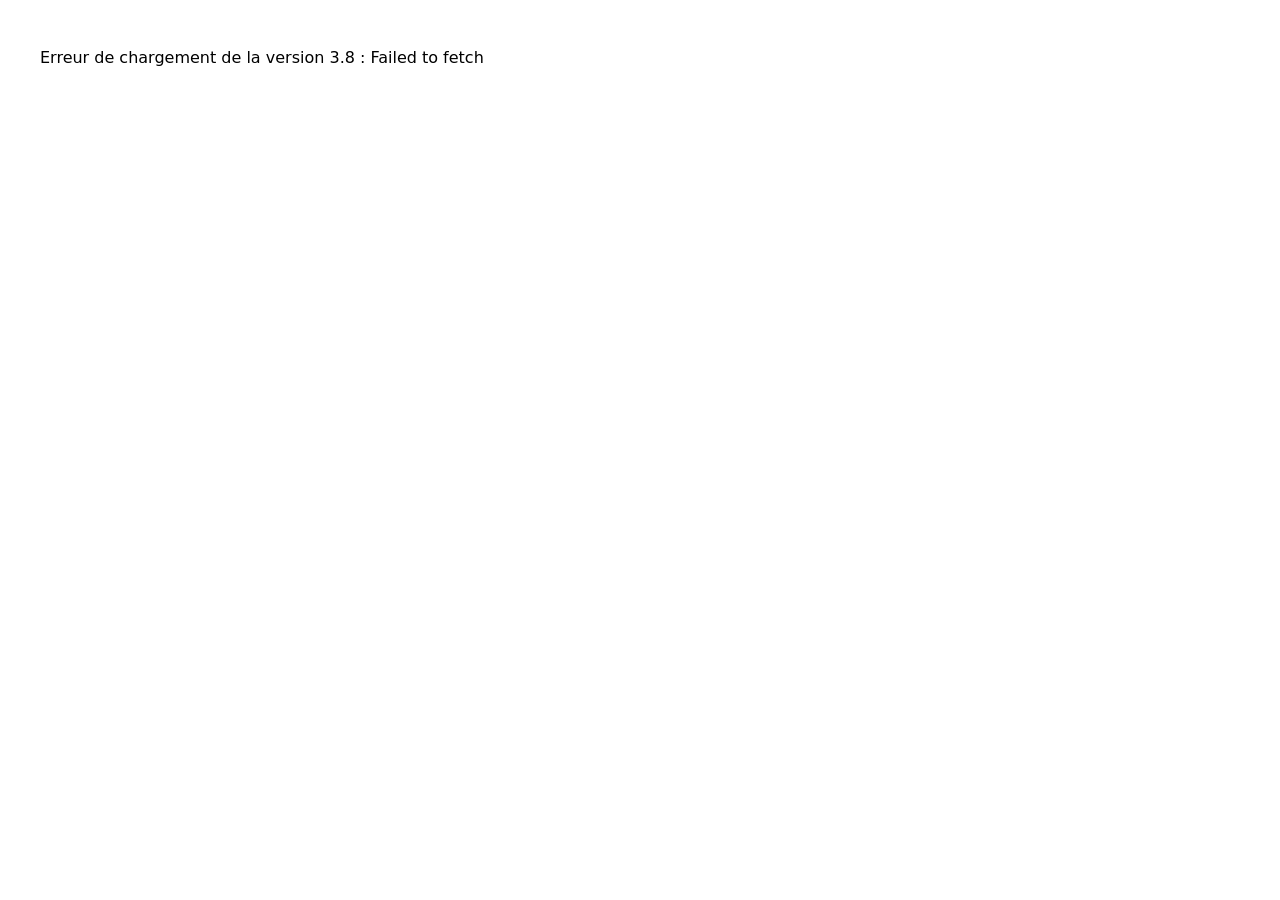
<file: index.html>
<!DOCTYPE html>
<html lang="fr">
<head>
<meta charset="UTF-8">
<meta name="viewport" content="width=device-width, initial-scale=1.0">
<title>Chargement de Fassbinder Explorer — Version 3.8</title>
</head>
<body>
<p id="v30-loader" style="font-family:system-ui,sans-serif;padding:2rem">Chargement de la version 3.8 corrigée…</p>
<script>
(async function loadVersion30(){
  const sourceUrl = 'https://raw.githubusercontent.com/Fhammerli/Frise-Fassbinder/43ad86c811f5e1e5841df72d5430a839d53a3450/index.html';

  const learningCSS = String.raw`
<style id="learning-tools-style">
  .learning-tools{display:flex;align-items:center;gap:9px;flex-wrap:wrap;margin-top:22px;}
  .learning-tools .people-index-button,.learning-tools .film-index-button,.learning-tool-button{
    margin-top:0;display:inline-flex;align-items:center;gap:9px;padding:10px 15px;
    border:1px solid #C7D4DE;border-radius:999px;background:#fff;color:#1D3448;
    font-family:'IBM Plex Mono',monospace;font-size:11px;letter-spacing:.03em;
    cursor:pointer;box-shadow:0 5px 16px rgba(20,38,52,.06);
  }
  .learning-tool-button:hover{border-color:var(--accent);color:var(--accent-deep);}
  .learning-tool-button:focus-visible{outline:2px solid var(--accent);outline-offset:3px;}
  .learning-overlay{position:fixed;inset:0;z-index:1199;background:rgba(14,27,38,.44);backdrop-filter:blur(3px);opacity:0;pointer-events:none;transition:opacity .22s ease;}
  .learning-overlay.open{opacity:1;pointer-events:auto;}
  .learning-drawer{position:fixed;z-index:1200;top:0;right:0;height:100vh;width:min(720px,96vw);background:#fff;box-shadow:-18px 0 55px rgba(18,32,45,.22);transform:translateX(102%);transition:transform .25s ease;overflow-y:auto;padding:28px 32px 44px;}
  .learning-drawer.open{transform:translateX(0);}
  .learning-close{position:sticky;top:0;margin-left:auto;display:flex;align-items:center;justify-content:center;width:38px;height:38px;border:1px solid #DCE3E8;border-radius:50%;background:#fff;color:#243A4B;font-size:23px;line-height:1;cursor:pointer;box-shadow:0 4px 14px rgba(22,40,54,.08);z-index:2;}
  .learning-kicker{font-family:'IBM Plex Mono',monospace;font-size:10px;letter-spacing:.13em;text-transform:uppercase;color:var(--accent);margin:18px 0 8px;}
  .learning-drawer h2{font-family:'Oswald',sans-serif;font-size:36px;line-height:1.08;margin:0;color:#1D3448;}
  .learning-intro{color:#667481;font-size:15px;line-height:1.6;margin:10px 0 22px;}
  .learning-toolbar{display:flex;gap:10px;align-items:center;flex-wrap:wrap;margin:0 0 22px;padding:14px;border:1px solid #DDE5EB;border-radius:12px;background:#F7F9FB;}
  .learning-toolbar select,.learning-toolbar button,.learning-toolbar label{font-family:'IBM Plex Mono',monospace;font-size:11px;}
  .learning-toolbar select{min-width:210px;max-width:100%;padding:9px 34px 9px 11px;border:1px solid #CAD5DE;border-radius:8px;background:#fff;color:#1D3448;}
  .learning-action{padding:9px 13px;border:1px solid #CAD5DE;border-radius:999px;background:#fff;color:#1D3448;cursor:pointer;}
  .learning-action.primary{border-color:var(--accent);background:var(--accent);color:#fff;}
  .learning-file-label{padding:9px 13px;border:1px dashed #AEBCC7;border-radius:999px;background:#fff;color:#536674;cursor:pointer;}
  .learning-file-label input{display:none;}
  .learning-status{font-family:'IBM Plex Mono',monospace;font-size:10.5px;color:#6A7883;width:100%;}
  .learning-status.err{color:var(--err);}.learning-status.ok{color:var(--ok);}
  .quiz-progress{font-family:'IBM Plex Mono',monospace;font-size:10.5px;color:#6C7984;margin-bottom:9px;}
  .quiz-card{border:1px solid #DCE4EA;border-top:5px solid var(--accent);border-radius:14px;background:#fff;padding:24px;box-shadow:0 10px 28px rgba(24,33,43,.06);}
  .quiz-question{font-size:20px;line-height:1.45;margin:0 0 18px;color:#1D2B36;}
  .quiz-options{display:grid;gap:10px;}
  .quiz-option{display:flex;gap:11px;align-items:flex-start;width:100%;text-align:left;padding:13px 14px;border:1px solid #D7E0E7;border-radius:10px;background:#F9FBFC;color:#253745;cursor:pointer;font:inherit;line-height:1.45;}
  .quiz-option:hover{border-color:#96A9B7;background:#fff;}.quiz-option.correct{border-color:#2E7D5B;background:#EDF8F2;}.quiz-option.wrong{border-color:#B34A3C;background:#FFF1EF;}
  .quiz-option-letter{font-family:'IBM Plex Mono',monospace;font-size:10px;font-weight:600;color:#526876;flex:none;margin-top:3px;}
  .quiz-feedback{margin-top:16px;padding:14px 16px;border-left:4px solid #315D8A;background:#EEF5FA;border-radius:0 9px 9px 0;line-height:1.55;}
  .quiz-nav{display:flex;justify-content:space-between;gap:10px;margin-top:18px;}
  .quiz-summary{padding:22px;border:1px solid #DCE4EA;border-radius:14px;background:#F7F9FB;text-align:center;}
  .quiz-score{font-family:'Oswald',sans-serif;font-size:42px;color:var(--accent);margin:4px 0;}
  .flashcard-wrap{perspective:1200px;margin:6px 0 18px;}
  .flashcard{position:relative;min-height:330px;transform-style:preserve-3d;transition:transform .5s ease;cursor:pointer;}
  .flashcard.flipped{transform:rotateY(180deg);}
  .flash-face{position:absolute;inset:0;backface-visibility:hidden;border:1px solid #DCE4EA;border-top:5px solid #315D8A;border-radius:16px;background:#fff;box-shadow:0 14px 34px rgba(24,33,43,.09);padding:30px;display:flex;flex-direction:column;justify-content:center;align-items:center;text-align:center;}
  .flash-face.back{transform:rotateY(180deg);border-top-color:var(--accent);background:#FFF8F3;}
  .flash-label{font-family:'IBM Plex Mono',monospace;font-size:10px;letter-spacing:.12em;text-transform:uppercase;color:#687885;margin-bottom:16px;}
  .flash-text{font-size:23px;line-height:1.45;color:#1D2B36;white-space:pre-line;}
  .flash-image{display:block;max-width:100%;max-height:320px;width:auto;height:auto;object-fit:contain;margin:0 auto;}
  .flash-hint{font-family:'IBM Plex Mono',monospace;font-size:10px;color:#85919A;margin-top:20px;}
  .flash-controls{display:flex;justify-content:center;align-items:center;gap:10px;flex-wrap:wrap;}
  .flash-counter{font-family:'IBM Plex Mono',monospace;font-size:10.5px;color:#6C7984;min-width:96px;text-align:center;}
  .learning-empty{padding:22px;border:1px dashed #B9C5CE;border-radius:12px;background:#F7F9FB;color:#60717E;line-height:1.6;}
  @media(max-width:720px){.learning-drawer{padding:20px 18px 36px}.learning-drawer h2{font-size:31px}.flashcard{min-height:300px}.flash-face{padding:23px}.flash-text{font-size:20px}.quiz-card{padding:19px}}
</style>`;

  const learningHTML = String.raw`
<div class="learning-overlay" id="learningOverlay" aria-hidden="true"></div>
<aside class="learning-drawer" id="learningDrawer" aria-hidden="true" aria-label="Outils de révision">
  <button type="button" class="learning-close" id="learningClose" aria-label="Fermer">×</button>
  <div id="learningContent"></div>
</aside>`;

  let learningJS = String.raw`
<script id="learning-tools-script">
(function(){
'use strict';
const DEFAULT_QUIZ_FILES=[
  {file:'RWF_Quiz.csv',label:'Quiz œuvre'},
  {file:'RWF_Quiz2.csv',label:'Quiz histoire de l’Allemagne'},
  {file:'RWF-Quiz3.csv',label:'Quiz histoire du Nouveau cinéma allemand'}
];
const DEFAULT_FLASHCARD_FILES=['RWF_Flashcards.csv'];
const FLASH_ALL='__ALL_FLASHCARDS__';
const FLASH_UNTHEMED='__NO_THEME__';
const state={quizSets:new Map(),flashSets:new Map(),quiz:null,flash:null};
const overlay=document.getElementById('learningOverlay');
const drawer=document.getElementById('learningDrawer');
const content=document.getElementById('learningContent');
const closeBtn=document.getElementById('learningClose');
const normKey=s=>String(s??'').replace(/^\uFEFF/,'').normalize('NFD').replace(/[\u0300-\u036f]/g,'').toLowerCase().replace(/[^a-z0-9]+/g,' ').trim();
const text=v=>v==null?'':String(v).replace(/^\uFEFF/,'').trim();
const escapeHTML=s=>String(s??'').replace(/[&<>'\"]/g,c=>({'&':'&amp;','<':'&lt;','>':'&gt;',"'":'&#39;',"\"":'&quot;'}[c]));

// Le CSV contient parfois du HTML pour afficher une image. On n'injecte
// pas directement le contenu : seule une balise img contrôlée est autorisée.
function renderFlashContent(value){
  const raw=String(value??'').trim();
  if(!/<img\b/i.test(raw))return escapeHTML(raw);
  const match=raw.match(/<img\b([^>]*)>/i);
  if(!match)return escapeHTML(raw);
  const attrs=match[1];
  const srcMatch=attrs.match(/\bsrc\s*=\s*["']([^"']+)["']/i);
  if(!srcMatch)return escapeHTML(raw);
  const src=srcMatch[1].trim();
  if(!src||/^(?:javascript|vbscript|data):/i.test(src))return escapeHTML(raw);
  const altMatch=attrs.match(/\balt\s*=\s*["']([^"']*)["']/i);
  const alt=altMatch?altMatch[1]:'Image de flashcard';
  return '<img class="flash-image" src="'+escapeHTML(src)+'" alt="'+escapeHTML(alt)+'">';
}

function field(row,aliases){
  const entries=Object.entries(row);
  for(const alias of aliases){
    const target=text(alias).toLowerCase();
    const exact=entries.find(([key])=>text(key).toLowerCase()===target);
    if(exact && text(exact[1])!=='') return text(exact[1]);
  }
  for(const alias of aliases){
    const target=normKey(alias);
    const found=entries.find(([key])=>normKey(key)===target);
    if(found && text(found[1])!=='') return text(found[1]);
  }
  return '';
}
function parseDelimited(raw){
  // Lecteur CSV autonome et tolérant : virgule, point-virgule ou tabulation,
  // champs entre guillemets, BOM UTF-8 et retours à la ligne Windows/Mac.
  // Certains exports Numbers/Excel peuvent contenir un BOM, des caractères NUL
  // (encodage UTF-16 mal interprété) ou des espaces invisibles.
  const input=String(raw??'').replace(/\u0000/g,'').replace(/^\uFEFF/,'').replace(/\u200B/g,'');
  if(!input.trim())return [];
  function parseRows(delimiter){
    const records=[];let row=[];let cell='';let quoted=false;
    for(let i=0;i<input.length;i++){
      const ch=input[i],next=input[i+1];
      if(ch==='"'){
        if(quoted && next==='"'){cell+='"';i++;}
        else quoted=!quoted;
      }else if(ch===delimiter && !quoted){
        row.push(cell);cell='';
      }else if((ch==='\n'||ch==='\r') && !quoted){
        if(ch==='\r'&&next==='\n')i++;
        row.push(cell);cell='';
        if(row.some(v=>String(v).trim()!==''))records.push(row);
        row=[];
      }else cell+=ch;
    }
    if(cell!==''||row.length){row.push(cell);}
    if(row.some(v=>String(v).trim()!==''))records.push(row);
    return records;
  }
  const candidates=[',',';','\t'];
  const scored=candidates.map(delimiter=>{
    const first=parseRows(delimiter)[0]||[];
    return {delimiter,count:first.length,nonEmpty:first.filter(v=>String(v).trim()!=='').length};
  }).sort((a,b)=>(b.count-a.count)||(b.nonEmpty-a.nonEmpty));
  const delimiter=scored[0]&&scored[0].count>1?scored[0].delimiter:',';
  const records=parseRows(delimiter);
  if(!records.length)return [];

  // Certains fichiers Numbers commencent par une ligne-titre (par exemple
  // « RWF_Flashcards »), puis placent les vrais en-têtes sur la ligne 2.
  // On recherche donc la première ligne contenant au moins Front et Back,
  // dans les dix premières lignes, au lieu de supposer que les en-têtes sont
  // toujours sur la première ligne du fichier.
  const headerIndex=records.findIndex((candidate,index)=>{
    if(index>9)return false;
    const keys=candidate.map(v=>normKey(text(v)));
    return keys.includes('front') && keys.includes('back');
  });
  const effectiveHeaderIndex=headerIndex>=0?headerIndex:0;
  const headers=records[effectiveHeaderIndex].map(v=>text(v).replace(/^['"]|['"]$/g,'').replace(/\u200B/g,'').trim());
  const dataRecords=records.slice(effectiveHeaderIndex+1);
  return dataRecords.map(values=>{
    const row={};
    headers.forEach((header,i)=>{if(header)row[header]=text(values[i]??'');});
    // Conserver aussi les valeurs par position pour les CSV dont les en-têtes
    // ont été altérés par Numbers/Excel.
    Object.defineProperty(row,'__values',{value:values.map(text),enumerable:false});
    return row;
  });
}
function splitOptions(value){return text(value).split(/\\s*(?:\\||;|\\n)\\s*/).map(text).filter(Boolean);}
function answerIndex(answer,options){
  const a=text(answer); if(!a)return -1;
  const letter=a.match(/^\s*([A-Za-z])(?:\s*[.):-]|\s+)/);
  if(letter){const i=letter[1].toUpperCase().charCodeAt(0)-65;if(i>=0&&i<options.length)return i;}
  if(/^[A-Za-z]$/.test(a)){const i=a.toUpperCase().charCodeAt(0)-65;if(i>=0&&i<options.length)return i;}
  const number=a.match(/^\s*(\d+)(?:\s*[.):-]|\s+)/);
  if(number){const i=Number(number[1])-1;if(i>=0&&i<options.length)return i;}
  if(/^\d+$/.test(a)){const i=Number(a)-1;if(i>=0&&i<options.length)return i;}
  const exact=options.findIndex(o=>normKey(o)===normKey(a));
  if(exact>=0)return exact;
  return options.findIndex(o=>normKey(a).endsWith(normKey(o)));
}
function shuffledCopy(items){
  const copy=items.slice();
  for(let i=copy.length-1;i>0;i--){
    const j=Math.floor(Math.random()*(i+1));
    [copy[i],copy[j]]=[copy[j],copy[i]];
  }
  return copy;
}
function quizRows(rows,fallback){
  const out=[];
  rows.forEach((row,i)=>{
    const question=field(row,['Question','Enoncé','Énoncé','Intitulé']);
    if(!question)return;

    const group=field(row,['Quiz','Quizz','Groupe','Série','Serie','Thème','Theme'])||fallback;

    // Le format NotebookLM comporte exactement quatre colonnes :
    // Option A, Option B, Option C et Option D.
    const options=[
      field(row,['Option A','Réponse A','Reponse A','Choix A']),
      field(row,['Option B','Réponse B','Reponse B','Choix B']),
      field(row,['Option C','Réponse C','Reponse C','Choix C']),
      field(row,['Option D','Réponse D','Reponse D','Choix D'])
    ];

    // Ne jamais utiliser la colonne « # » comme proposition de réponse.
    if(options.some(option=>!option)){
      console.warn('Question ignorée : les quatre options A à D sont requises, ligne '+(i+2),row);
      return;
    }

    const answer=field(row,['Correct Answer','Bonne réponse','Bonne reponse','Réponse correcte','Reponse correcte','Correct','Solution']);
    const correct=answerIndex(answer,options);

    if(correct<0){
      console.warn('Question ignorée : Correct Answer non reconnue, ligne '+(i+2),row);
      return;
    }

    out.push({
      group,
      question,
      options,
      correct,
      explanation:field(row,['Rationale','Explication','Commentaire','Justification','Correction']),
      category:field(row,['Catégorie','Categorie','Notion','Chapitre']),
      hint:field(row,['Hint','Indice','Aide'])
    });
  });
  return out;
}
function flashRows(rows,fallback){
  const out=[];
  rows.forEach(row=>{
    // Front et Back sont obligatoires. Thème est facultatif : une cellule vide
    // doit être classée dans « Sans thème défini », sans empêcher le chargement.
    const values=Array.isArray(row.__values)?row.__values:Object.values(row);
    const front=field(row,['Front','front','Recto','Question','Terme','Face A','Avant']) || text(values[0]);
    const back=field(row,['Back','back','Verso','Réponse','Reponse','Définition','Definition','Face B','Arrière','Arriere']) || text(values[1]);
    if(!front||!back)return;
    const theme=field(row,['Thème','thème','Theme','theme','Jeu','Deck','Paquet','Groupe','Série','Serie']);
    out.push({
      group:theme||FLASH_UNTHEMED,
      front,
      back,
      category:field(row,['Catégorie','Categorie','Notion','Chapitre']),
      hint:field(row,['Hint','Indice','Aide'])
    });
  });
  return out;
}
function addToMap(map,items){items.forEach(item=>{if(!map.has(item.group))map.set(item.group,[]);map.get(item.group).push(item);});}
async function loadURL(source,type){
  const url=typeof source==='string'?source:source.file;
  const publicLabel=typeof source==='string'?'':source.label;
  try{
    const r=await fetch(url,{cache:'no-store'});
    if(!r.ok){
      console.warn('Fichier inaccessible : '+url+' ('+r.status+')');
      return false;
    }
    const raw=await r.text();
    const rows=parseDelimited(raw);
    const fallback=publicLabel||url.split('/').pop().replace(/\.csv$/i,'').replace(/[_-]+/g,' ');
    window.__flashLoadDiagnostics={url,bytes:raw.length,rows:rows.length,firstKeys:rows[0]?Object.keys(rows[0]):[],note:'Les en-têtes peuvent être précédés d’une ligne-titre.'};
    let items=type==='quiz'?quizRows(rows,fallback):flashRows(rows,fallback);
    if(type==='quiz'&&publicLabel){
      items=items.map(item=>({...item,group:publicLabel}));
    }
    if(!items.length){
      console.warn('Aucune ligne reconnue dans '+url+'. En-têtes attendus pour les flashcards : Front, Back, Thème.');
      return false;
    }
    addToMap(type==='quiz'?state.quizSets:state.flashSets,items);
    return true;
  }catch(err){
    console.warn('Fichier non chargé : '+url,err);
    return false;
  }
}
function injectButtons(){
  let bar=document.querySelector('.module-buttons');
  if(!bar){
    const header=document.querySelector('header');
    if(!header)return setTimeout(injectButtons,100);
    bar=document.createElement('div');
    bar.className='module-buttons learning-tools';
    const legend=header.querySelector('.legend');
    header.insertBefore(bar,legend||null);
  } else {
    bar.classList.add('learning-tools');
  }

  let quiz=document.getElementById('quizOpen');
  if(!quiz){
    quiz=document.createElement('button');
    quiz.type='button';
    quiz.id='quizOpen';
    quiz.className='learning-tool-button';
    quiz.textContent='Quiz';
    quiz.setAttribute('onclick','window.__openFassbinderQuiz && window.__openFassbinderQuiz()');
    bar.appendChild(quiz);
  }
  quiz.onclick=openQuiz;

  let flash=document.getElementById('flashOpen');
  if(!flash){
    flash=document.createElement('button');
    flash.type='button';
    flash.id='flashOpen';
    flash.className='learning-tool-button';
    flash.textContent='Flashcards';
    flash.setAttribute('onclick','window.__openFassbinderFlashcards && window.__openFassbinderFlashcards()');
    bar.appendChild(flash);
  }
  flash.onclick=openFlash;
}
function openDrawer(){drawer.classList.add('open');overlay.classList.add('open');drawer.setAttribute('aria-hidden','false');overlay.setAttribute('aria-hidden','false');document.body.style.overflow='hidden';}
function closeDrawer(){drawer.classList.remove('open');overlay.classList.remove('open');drawer.setAttribute('aria-hidden','true');overlay.setAttribute('aria-hidden','true');document.body.style.overflow='';}
closeBtn.addEventListener('click',closeDrawer);overlay.addEventListener('click',closeDrawer);document.addEventListener('keydown',e=>{if(e.key==='Escape'&&drawer.classList.contains('open'))closeDrawer();});
function setOptions(select,map){select.innerHTML=[...map.keys()].map(k=>'<option value="'+escapeHTML(k)+'">'+escapeHTML(k)+'</option>').join('');}
function setFlashOptions(select,map){
  if(!map.size){
    select.innerHTML='<option value="">Aucune carte disponible</option>';
    select.disabled=true;
    return;
  }
  select.disabled=false;
  const options=['<option value="'+FLASH_ALL+'">Toutes les cartes — aléatoire</option>'];
  for(const key of map.keys()){
    const label=key===FLASH_UNTHEMED?'Sans thème défini':key;
    options.push('<option value="'+escapeHTML(key)+'">'+escapeHTML(label)+'</option>');
  }
  select.innerHTML=options.join('');
}
function allFlashcards(){return [...state.flashSets.values()].flat();}
function statusEl(msg,cls=''){return '<div class="learning-status '+cls+'">'+escapeHTML(msg)+'</div>';}
function quizShell(){
  content.innerHTML=
    '<p class="learning-kicker">Réviser et vérifier ses connaissances</p>'+
    '<h2>Quiz</h2>'+
    '<p class="learning-intro">Choisissez un quiz thématique. Seuls les quiz dont le fichier CSV est disponible apparaissent dans la liste.</p>'+
    '<div class="learning-toolbar">'+
      '<select id="quizSet" aria-label="Choisir un quiz"></select>'+
      '<button class="learning-action primary" id="quizStart" type="button">Commencer en ordre aléatoire</button>'+
      '<button class="learning-action" id="quizShuffle" type="button">Remélanger</button>'+
    '</div>'+
    '<div id="quizStage"></div>';

  const select=content.querySelector('#quizSet');
  setOptions(select,state.quizSets);

  const startButton=content.querySelector('#quizStart');
  const shuffleButton=content.querySelector('#quizShuffle');
  const hasQuiz=state.quizSets.size>0;

  startButton.disabled=!hasQuiz;
  shuffleButton.disabled=!hasQuiz;
  startButton.onclick=()=>startQuiz(select.value,true);
  shuffleButton.onclick=()=>startQuiz(select.value,true);

  renderQuizEmpty();
}
function renderQuizEmpty(){
  const stage=content.querySelector('#quizStage');
  if(!stage)return;
  stage.innerHTML=state.quizSets.size
    ? '<div class="learning-empty">Sélectionnez un quiz puis cliquez sur « Commencer ».</div>'
    : '<div class="learning-empty">Aucun quiz n’est actuellement disponible.</div>';
}
function startQuiz(name,shuffle=true){const source=state.quizSets.get(name)||[];const questions=(shuffle?shuffledCopy(source):source.slice()).map(q=>({...q,options:[...q.options]}));state.quiz={name,questions,index:0,score:0,answered:false,shuffle};renderQuizQuestion();}
function renderQuizQuestion(){
  const stage=content.querySelector('#quizStage'),qz=state.quiz;
  if(!stage||!qz)return;
  if(qz.index>=qz.questions.length)return renderQuizSummary();

  const q=qz.questions[qz.index];
  const hintBlock=q.hint
    ? '<div class="quiz-hint-zone"><button class="learning-action" type="button" id="quizHintButton">Afficher l’indice</button><div id="quizHint" class="quiz-feedback" hidden>'+escapeHTML(q.hint)+'</div></div>'
    : '';

  stage.innerHTML=
    '<div class="quiz-progress">Question '+(qz.index+1)+' / '+qz.questions.length+(q.category?' · '+escapeHTML(q.category):'')+'</div>'+
    '<article class="quiz-card">'+
      '<h3 class="quiz-question">'+escapeHTML(q.question)+'</h3>'+
      hintBlock+
      '<div class="quiz-options">'+q.options.map((o,i)=>
        '<button class="quiz-option" type="button" data-answer="'+i+'">'+
          '<span class="quiz-option-letter">'+String.fromCharCode(65+i)+'</span>'+
          '<span>'+escapeHTML(o)+'</span>'+
        '</button>'
      ).join('')+'</div>'+
      '<div id="quizFeedback"></div>'+
      '<div class="quiz-nav">'+
        '<button class="learning-action" type="button" id="quizRestart">Recommencer</button>'+
        '<button class="learning-action primary" type="button" id="quizNext" disabled>'+
          (qz.index===qz.questions.length-1?'Voir le résultat':'Question suivante')+
        '</button>'+
      '</div>'+
    '</article>';

  stage.querySelectorAll('[data-answer]').forEach(btn=>btn.onclick=()=>answerQuiz(Number(btn.dataset.answer)));

  const hintButton=stage.querySelector('#quizHintButton');
  if(hintButton){
    hintButton.onclick=()=>{
      const hint=stage.querySelector('#quizHint');
      hint.hidden=false;
      hintButton.hidden=true;
    };
  }

  stage.querySelector('#quizRestart').onclick=()=>startQuiz(qz.name,qz.shuffle);
  stage.querySelector('#quizNext').onclick=()=>{
    qz.index++;
    qz.answered=false;
    renderQuizQuestion();
  };
}
function answerQuiz(choice){const qz=state.quiz;if(!qz||qz.answered)return;qz.answered=true;const q=qz.questions[qz.index];if(choice===q.correct)qz.score++;content.querySelectorAll('[data-answer]').forEach((b,i)=>{b.disabled=true;if(i===q.correct)b.classList.add('correct');else if(i===choice)b.classList.add('wrong');});content.querySelector('#quizFeedback').innerHTML='<div class="quiz-feedback"><strong>'+(choice===q.correct?'Bonne réponse.':'Réponse incorrecte.')+'</strong>'+(q.explanation?'<br>'+escapeHTML(q.explanation):'')+'</div>';content.querySelector('#quizNext').disabled=false;}
function renderQuizSummary(){const stage=content.querySelector('#quizStage'),qz=state.quiz;const pct=Math.round((qz.score/qz.questions.length)*100);stage.innerHTML='<div class="quiz-summary"><p class="learning-kicker">Résultat</p><div class="quiz-score">'+qz.score+' / '+qz.questions.length+'</div><p>'+pct+' % de réponses correctes</p><button class="learning-action primary" type="button" id="quizAgain">Recommencer ce quiz</button></div>';stage.querySelector('#quizAgain').onclick=()=>startQuiz(qz.name,qz.shuffle);}
function flashShell(){
  content.innerHTML=
    '<p class="learning-kicker">Mémoriser par rappel actif</p>'+
    '<h2>Flashcards</h2>'+
    '<p class="learning-intro">Cliquez sur la carte pour la retourner. Le fichier maître utilise la colonne « Thème ». Vous pouvez choisir un thème, les cartes sans thème défini, ou toutes les cartes pour un entraînement totalement aléatoire.</p>'+
    '<div class="learning-toolbar">'+
      '<select id="flashSet" aria-label="Choisir un jeu de flashcards"></select>'+
      '<button class="learning-action primary" id="flashStart" type="button">Ouvrir en ordre aléatoire</button>'+
      '<button class="learning-action" id="flashShuffle" type="button">Remélanger</button>'+
      '<div id="flashStatus" class="learning-status"></div>'+
    '</div>'+
    '<div id="flashStage"></div>';

  const select=content.querySelector('#flashSet');
  setFlashOptions(select,state.flashSets);

  const startButton=content.querySelector('#flashStart');
  const shuffleButton=content.querySelector('#flashShuffle');
  const hasFlashcards=allFlashcards().length>0;

  startButton.disabled=!hasFlashcards;
  shuffleButton.disabled=!hasFlashcards;
  if(!hasFlashcards){
    const d=window.__flashLoadDiagnostics;
    content.querySelector('#flashStatus').textContent=d
      ? 'Aucune carte chargée. Fichier lu : '+d.url+' · '+d.bytes+' caractères · '+d.rows+' ligne(s) · en-têtes détectés : '+(d.firstKeys.join(' | ')||'aucun')
      : 'Aucune carte chargée. Le fichier CSV n’a pas pu être diagnostiqué.';
    content.querySelector('#flashStatus').className='learning-status err';
  }else{
    content.querySelector('#flashStatus').textContent=allFlashcards().length+' carte(s) chargée(s)';
    content.querySelector('#flashStatus').className='learning-status ok';
  }

  startButton.onclick=()=>startFlash(select.value,true);
  shuffleButton.onclick=()=>startFlash(select.value,true);

  renderFlashEmpty();
}
function renderFlashEmpty(){
  const stage=content.querySelector('#flashStage');
  if(!stage)return;
  stage.innerHTML=state.flashSets.size
    ? '<div class="learning-empty">Sélectionnez un jeu puis cliquez sur « Ouvrir ».</div>'
    : '<div class="learning-empty">Aucun jeu de flashcards n’est actuellement disponible.</div>';
}
function startFlash(name,shuffle=true){
  const source=name===FLASH_ALL?allFlashcards():(state.flashSets.get(name)||[]);
  if(!source.length){
    const stage=content.querySelector('#flashStage');
    if(stage)stage.innerHTML='<div class="learning-empty">Aucune carte disponible pour cette sélection. Vérifiez les colonnes Front et Back et le format du CSV.</div>';
    return;
  }
  const cards=(shuffle?shuffledCopy(source):source.slice()).map(c=>({...c}));
  const label=name===FLASH_ALL?'Toutes les cartes':(name===FLASH_UNTHEMED?'Sans thème défini':name);
  state.flash={name:label,cards,index:0,shuffle};
  renderFlashCard();
}
function renderFlashCard(){const stage=content.querySelector('#flashStage'),fs=state.flash;if(!stage||!fs||!fs.cards.length)return renderFlashEmpty();const c=fs.cards[fs.index];stage.innerHTML='<div class="quiz-progress">'+escapeHTML(fs.name)+(c.category?' · '+escapeHTML(c.category):'')+'</div><div class="flashcard-wrap"><div class="flashcard" id="flashCard" tabindex="0" role="button" aria-label="Retourner la carte"><div class="flash-face front"><div class="flash-label">Question</div><div class="flash-text">'+renderFlashContent(c.front)+'</div><div class="flash-hint">Cliquer pour afficher la réponse</div></div><div class="flash-face back"><div class="flash-label">Réponse</div><div class="flash-text">'+renderFlashContent(c.back)+'</div><div class="flash-hint">Cliquer pour revenir à la question</div></div></div></div><div class="flash-controls"><button class="learning-action" id="flashPrev" type="button">← Précédente</button><span class="flash-counter">'+(fs.index+1)+' / '+fs.cards.length+'</span><button class="learning-action primary" id="flashNext" type="button">Suivante →</button></div>';
  const card=stage.querySelector('#flashCard');const flip=()=>card.classList.toggle('flipped');card.onclick=flip;card.onkeydown=e=>{if(e.key==='Enter'||e.key===' '){e.preventDefault();flip();}};stage.querySelector('#flashPrev').onclick=()=>{fs.index=(fs.index-1+fs.cards.length)%fs.cards.length;renderFlashCard();};stage.querySelector('#flashNext').onclick=()=>{fs.index=(fs.index+1)%fs.cards.length;renderFlashCard();};}
async function importFiles(files,type){const map=type==='quiz'?state.quizSets:state.flashSets;let added=0,ignored=0;for(const file of files){try{const raw=await file.text();const rows=parseDelimited(raw);const fallback=file.name.replace(/\\.csv$/i,'').replace(/[_-]+/g,' ');const items=type==='quiz'?quizRows(rows,fallback):flashRows(rows,fallback);if(items.length){addToMap(map,items);added+=items.length;}else ignored++;}catch(err){console.error(err);ignored++;}}
  if(type==='quiz'){quizShell();content.querySelector('#quizStatus').textContent=added+' question(s) ajoutée(s)'+(ignored?' · '+ignored+' fichier(s) sans ligne reconnue':'');content.querySelector('#quizStatus').className='learning-status '+(added?'ok':'err');}
  else{flashShell();content.querySelector('#flashStatus').textContent=added+' carte(s) ajoutée(s)'+(ignored?' · '+ignored+' fichier(s) sans ligne reconnue':'');content.querySelector('#flashStatus').className='learning-status '+(added?'ok':'err');}}
function openQuiz(){quizShell();openDrawer();}
function openFlash(){flashShell();openDrawer();}

window.__openFassbinderQuiz=openQuiz;
window.__openFassbinderFlashcards=openFlash;

document.addEventListener('click',function(event){
  const quizButton=event.target.closest && event.target.closest('#quizOpen');
  if(quizButton){
    event.preventDefault();
    openQuiz();
    return;
  }
  const flashButton=event.target.closest && event.target.closest('#flashOpen');
  if(flashButton){
    event.preventDefault();
    openFlash();
  }
});

Promise.all([...DEFAULT_QUIZ_FILES.map(f=>loadURL(f,'quiz')),...DEFAULT_FLASHCARD_FILES.map(f=>loadURL(f,'flash'))]).finally(injectButtons);
injectButtons();
})();
<\/script>`;
  const scriptEnd='<'+'/script>';
  learningJS = learningJS.replaceAll('<\\/script>', scriptEnd);

  try{
    const response=await fetch(sourceUrl,{cache:'no-store'});
    if(!response.ok)throw new Error('Version de base inaccessible ('+response.status+')');
    let source=await response.text();
    source=source.replaceAll('Version 2.7','Version 3.8');

    // V3.8 : insertion statique et robuste des deux nouveaux modules dans la barre existante.
    source=source.replace(
      /(<div class="module-buttons">[\s\S]*?<\/div>)/,
      function(block){
        if(block.includes('id="quizOpen"')) return block;
        return block.replace(
          '</div>',
          '<button class="learning-tool-button" id="quizOpen" type="button" onclick="window.__openFassbinderQuiz && window.__openFassbinderQuiz()">Quiz</button>'+
          '<button class="learning-tool-button" id="flashOpen" type="button" onclick="window.__openFassbinderFlashcards && window.__openFassbinderFlashcards()">Flashcards</button>'+
          '</div>'
        );
      }
    );

    // Correctif V2.8 conservé : lecture robuste de plusieurs liens dans une cellule de la frise.
    let v28Override = `<script id="v28-multilinks-fix">
parseLinksCell = function(ws,r,c,cellText){
  const cell=ws[XLSX.utils.encode_cell({r,c})];
  const nativeUrl=(cell && cell.l && cell.l.Target) ? cell.l.Target.trim() : '';
  const chunks=(cellText||'').split(/[;\n]/).map(s=>s.trim()).filter(Boolean);
  if(!chunks.length){
    if(!nativeUrl) return [];
    const kind=classifyLinkKind(nativeUrl);
    return [{url:nativeUrl,kind,customLabel:false,label:defaultLinkLabel(kind,0,1)}];
  }
  const links=[];
  chunks.forEach((chunk,i)=>{
    const pipeIdx=chunk.indexOf('|');
    let label='',url='';
    if(pipeIdx>-1){ label=chunk.slice(0,pipeIdx).trim(); url=chunk.slice(pipeIdx+1).trim(); }
    else if(/^(https?:\/\/|www\.)/i.test(chunk)){ url=chunk; }
    else if(i===0 && nativeUrl){ label=chunk; url=nativeUrl; }
    else { console.warn('Lien non identifié dans la frise : « '+chunk+' ». Utilisez « Libellé|https://adresse » pour les liens supplémentaires.'); return; }
    if(/^www\./i.test(url)) url='https://'+url;
    if(!url) return;
    const kind=classifyLinkKind(url);
    links.push({url,kind,customLabel:Boolean(label),label:label || defaultLinkLabel(kind,links.length,chunks.length)});
  });
  return links;
};
<\/script>`;
    v28Override = v28Override.replaceAll('<\\/script>', scriptEnd);
    if(!source.includes('</head>')||!source.includes('</body>'))throw new Error('Structure HTML de la version 2.7 non reconnue.');
    source=source.replace('</head>',learningCSS+'\n</head>');
    source=source.replace('</body>',v28Override+'\n'+learningHTML+'\n'+learningJS+'\n</body>');
    document.open();document.write(source);document.close();
  }catch(error){
    document.getElementById('v30-loader').textContent='Erreur de chargement de la version 3.8 : '+error.message;
    console.error(error);
  }
})();
</script>
</body>
</html>
</file>
